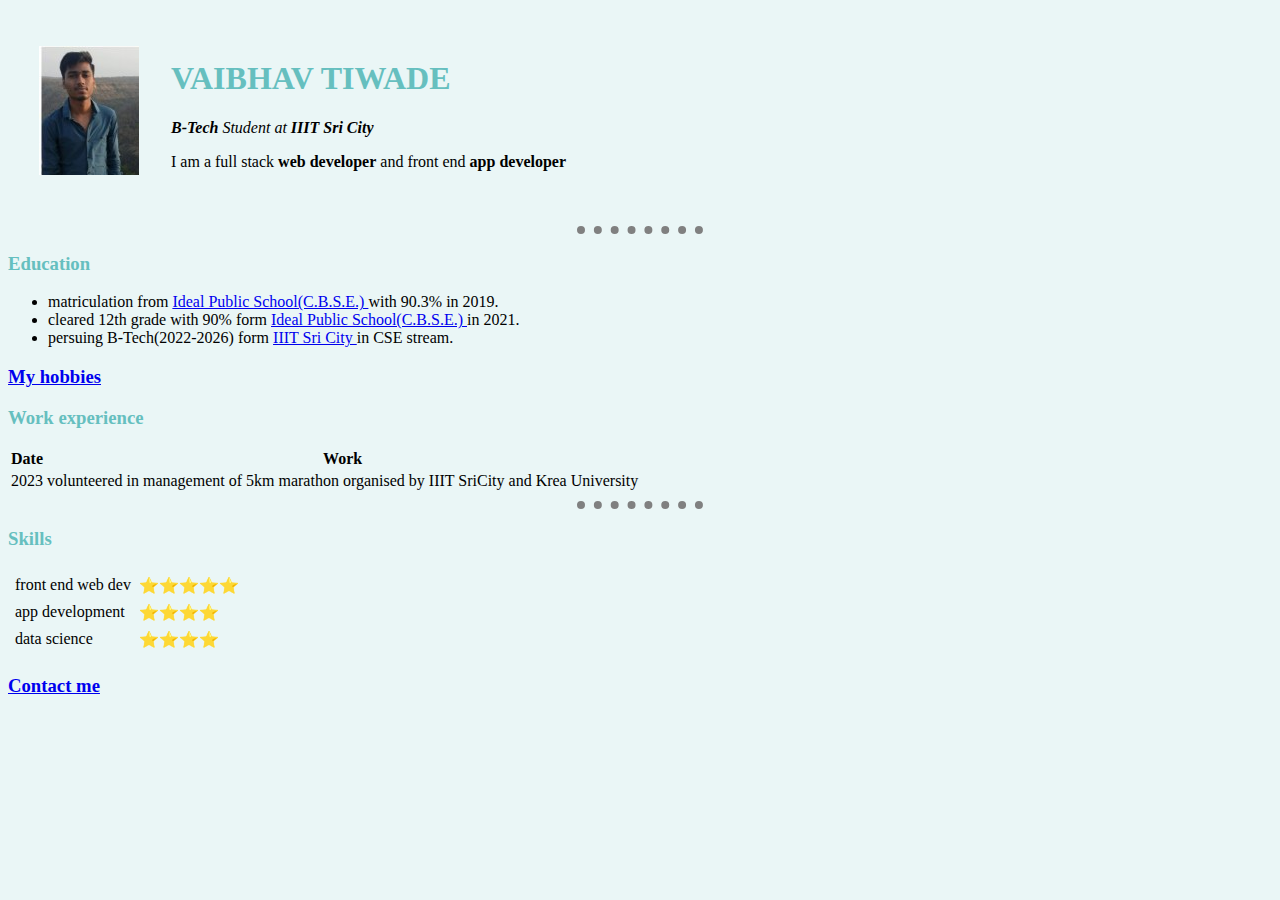
<file: index.html>
<!DOCTYPE html>
<html>
  <head>
    <meta charset="UTF-8">
    <meta name="viewport" content="width=device-width, initial-scale=1.0">
    <title> 😁vaibhav's personal site</title>
  </head>
  <link rel="stylesheet" href="css/style.css">
  <body>
    <table cellspacing="30">
      <td><img src="vbt.jpg" alt="profile picture">
      </td>
      <td><h1>VAIBHAV TIWADE</h1>
        <p> <em><strong>B-Tech</strong> Student at <strong>IIIT Sri City</strong> </em></p>
        <p>I am a full stack <strong>web developer</strong> and front end <strong>app developer</strong></p>
      </td>
    </table>
    <hr size="5" noshade>
    <h3>Education</h3>
    <ul>
        <li>matriculation from <a href="https://ipswaraseoni.in/">Ideal Public School(C.B.S.E.) </a> with 90.3% in 2019.</li>
        <li>cleared 12th grade with 90% form <a href="https://ipswaraseoni.in/">Ideal Public School(C.B.S.E.) </a> in 2021. </li>
        <li>persuing B-Tech(2022-2026) form <a href="https://www.iiits.ac.in/">IIIT Sri City </a> in CSE stream.</li>
    </ul>
    
    <h3><a href="hobbies.html">My hobbies</a> </h3>
    
    <h3>Work experience</h3>
    <table>
      <thead>
        <tr>
          <th>Date</th>
          <th>Work</th>
        </tr>
      </thead>
      
     
      <tr>
        <td>2023</td>
        <td>volunteered in management of 5km marathon organised by IIIT SriCity and Krea University</td>
      </tr>
    </table>
    <hr size="5" noshade>

    <h3>Skills</h3>
    <table cellspacing="6" >
     <tr>
      <td>front end web dev </td>
      <td>⭐⭐⭐⭐⭐</td>
     </tr>
    </tr>
      <td>app development</td>
      <td>⭐⭐⭐⭐</td>
    </tr>
  </tr>
  <td>data science</td>
  <td>⭐⭐⭐⭐</td>
</tr>

    </table>

    <h3><a href="contact.html">Contact me</a></h3>
    



  </body>
</html>
</file>
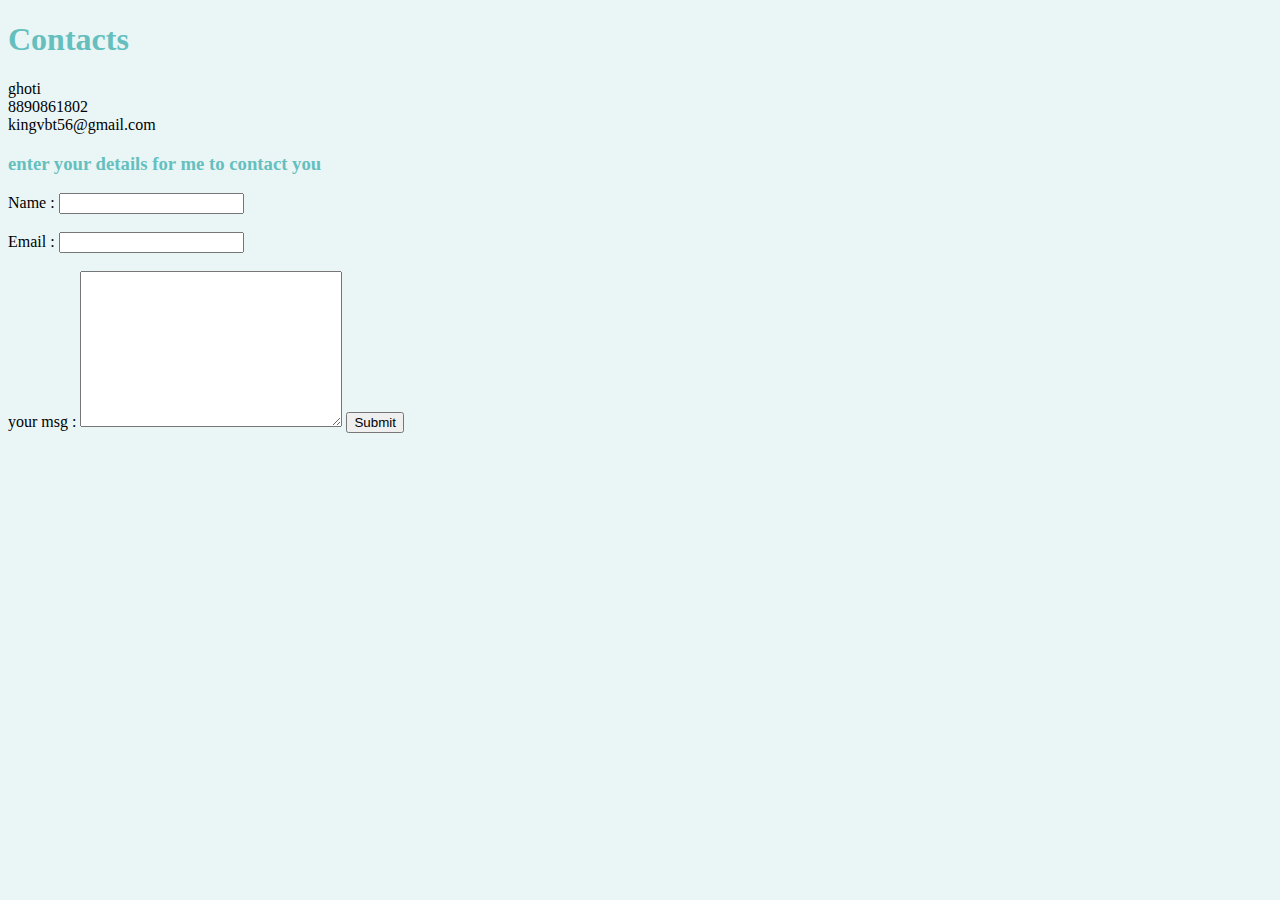
<file: contact.html>
<!DOCTYPE html>
<html lang="en">
<head>
    <meta charset="UTF-8">
    <title>Contacts</title>
</head>
<link rel="stylesheet" href="css/style.css">
<body>
    <h1>Contacts</h1>
    ghoti<br>
    8890861802 <br>
    kingvbt56@gmail.com

    <h3>enter your details for me to contact you</h3>
    <form class ="" action ="mailto:kingvbt56@gmail.com" method="post" enctype="text/plain">
        <label for="">Name :</label>
        <input type="text" name="1"><br ><br>
        <label for="">Email :</label>
        <input type="email" name="2"><br><br>
        <label for="">your msg :</label>
        <textarea name="3" cols="30" rows="10"></textarea>
        <input type="submit">
    </form>
</body>
</html>
</file>
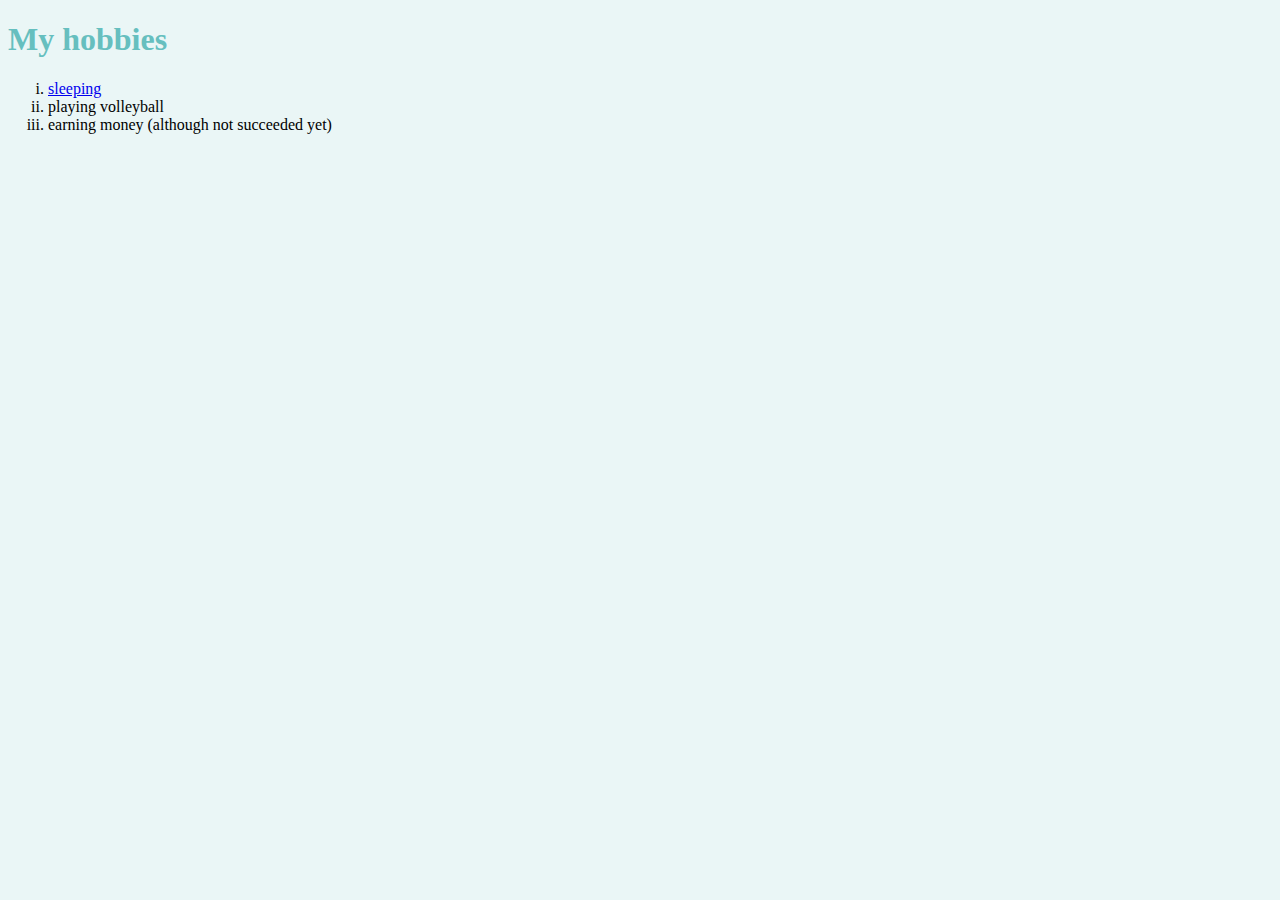
<file: hobbies.html>
<!DOCTYPE html>
<html lang="en">
<head>
    <meta charset="UTF-8">
    
    <title>My hobbies</title>
</head>
<link rel="stylesheet" href="css/style.css">
<body>
    <h1>My hobbies</h1>
    <ol type="i">
        <li><a href="https://encrypted-tbn0.gstatic.com/images?q=tbn:ANd9GcS3PKQZ5hGXTR1-GDYnl0Azbx45d8QZlisaUOTN6G_fsA&s">sleeping </a></li>
        <li>playing volleyball</li>
        <li>earning money (although not succeeded yet) </li>
    </ol>
    
</body>
</html>
</file>
<file: css/style.css>
h1{
    color: #66bfbf;
}
h3{
    color: #66bfbf;
}
body {
  background-color: #eaf6f6;
}
hr{   
  background-color: #eaf6f6;
  border-style: none ;
  border-top-style: dotted;
  border-width: 8px;
  height: 0%;
  width: 10%;
  
}
</file>
